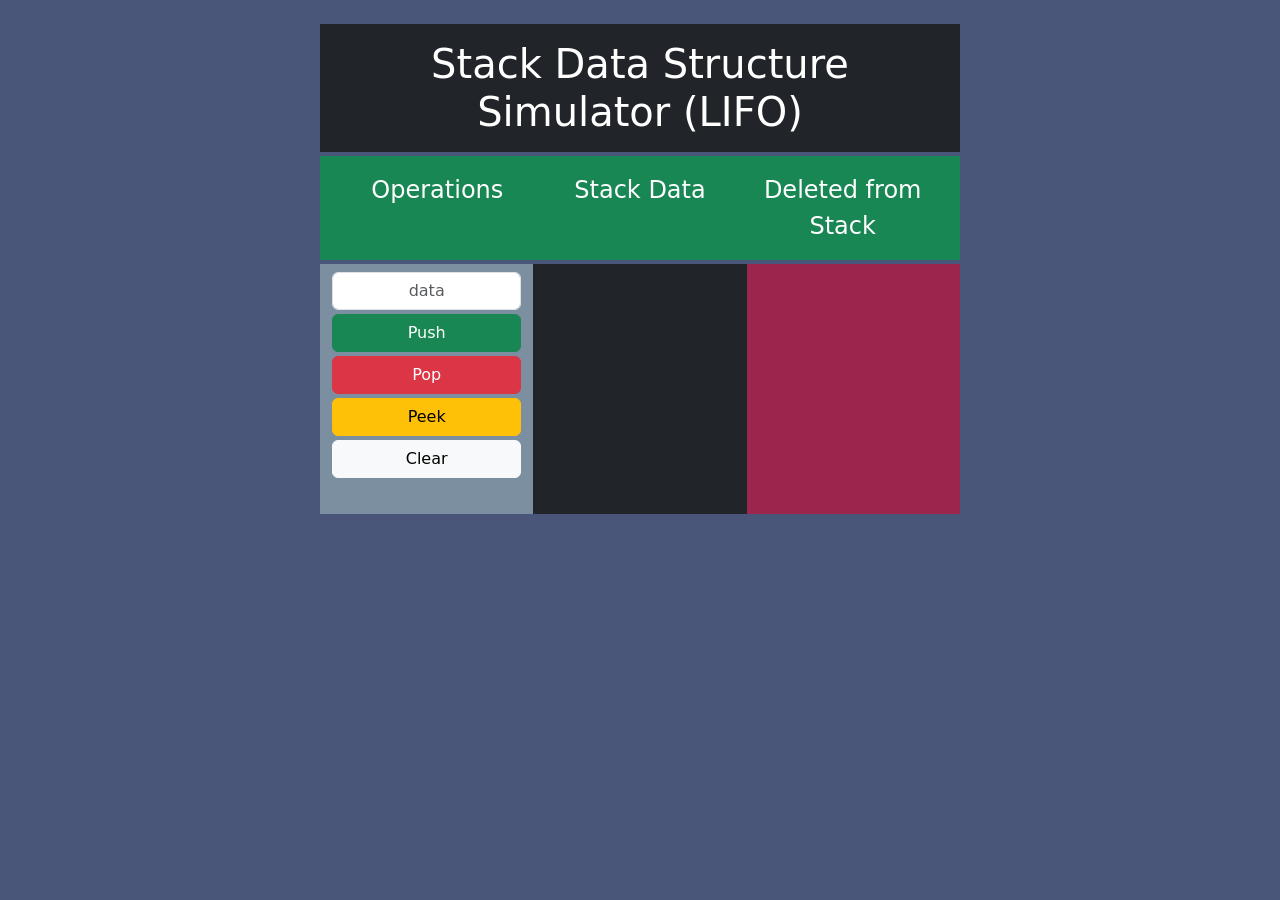
<file: index.html>
<!DOCTYPE html>
<html lang="en">
<head>
    <meta charset="UTF-8">
    <meta http-equiv="X-UA-Compatible" content="IE=edge">
    <meta name="viewport" content="width=device-width, initial-scale=1.0">
    <title>Stack Data Structure Simulator</title>
    <link href="https://cdn.jsdelivr.net/npm/bootstrap@5.2.3/dist/css/bootstrap.min.css" rel="stylesheet" integrity="sha384-rbsA2VBKQhggwzxH7pPCaAqO46MgnOM80zW1RWuH61DGLwZJEdK2Kadq2F9CUG65" crossorigin="anonymous">
    <script src="https://cdn.jsdelivr.net/npm/bootstrap@5.2.3/dist/js/bootstrap.bundle.min.js" integrity="sha384-kenU1KFdBIe4zVF0s0G1M5b4hcpxyD9F7jL+jjXkk+Q2h455rYXK/7HAuoJl+0I4" crossorigin="anonymous"></script>
    <script src="https://code.jquery.com/jquery-3.6.3.min.js" integrity="sha256-pvPw+upLPUjgMXY0G+8O0xUf+/Im1MZjXxxgOcBQBXU=" crossorigin="anonymous"></script>
    <script src="stack.js"></script>
    <link href="style.css" rel="stylesheet">
</head>
<body>
    <div class="container col-sm-6 mt-4">
        <div class="row">
            <h1 class="display-7 p-3 mb-1 text-center text-bg-dark">Stack Data Structure Simulator (LIFO)</h1>
        </div>
        <div class="row text-bg-success p-3 mb-1">
            <div class="col text-center fs-4">Operations</div>
            <div class="col text-center fs-4">Stack Data</div>
            <div class="col text-center fs-4">Deleted from Stack</div>
        </div>
        <div class="row bg-danger">
            <div class="col bg-7B8FA1">
                <div class="d-grid gap-1 col mx-auto">
                    <input type="text" id="st-data" class="form-control text-center mt-2" placeholder="data" aria-label="data">
                    <button id="push-btn" class="btn btn-success" type="button">Push</button>
                    <button id="pop-btn" class="btn btn-danger" type="button">Pop</button>
                    <button id="peek-btn" class="btn btn-warning" type="button">Peek</button>
                    <button id="clear-btn" class="btn btn-light" type="button">Clear</button>
                </div>
            </div>
            <div id="stack" class="d-block justify-content-center col bg-dark py-2">
                <!-- Stack elements render here -->
            </div>
            <div id="popped" class="col popped bg-9C254D">
                <!-- Popped elements render here -->
            </div>
        </div>
    </div>
</body>
</html>
</file>
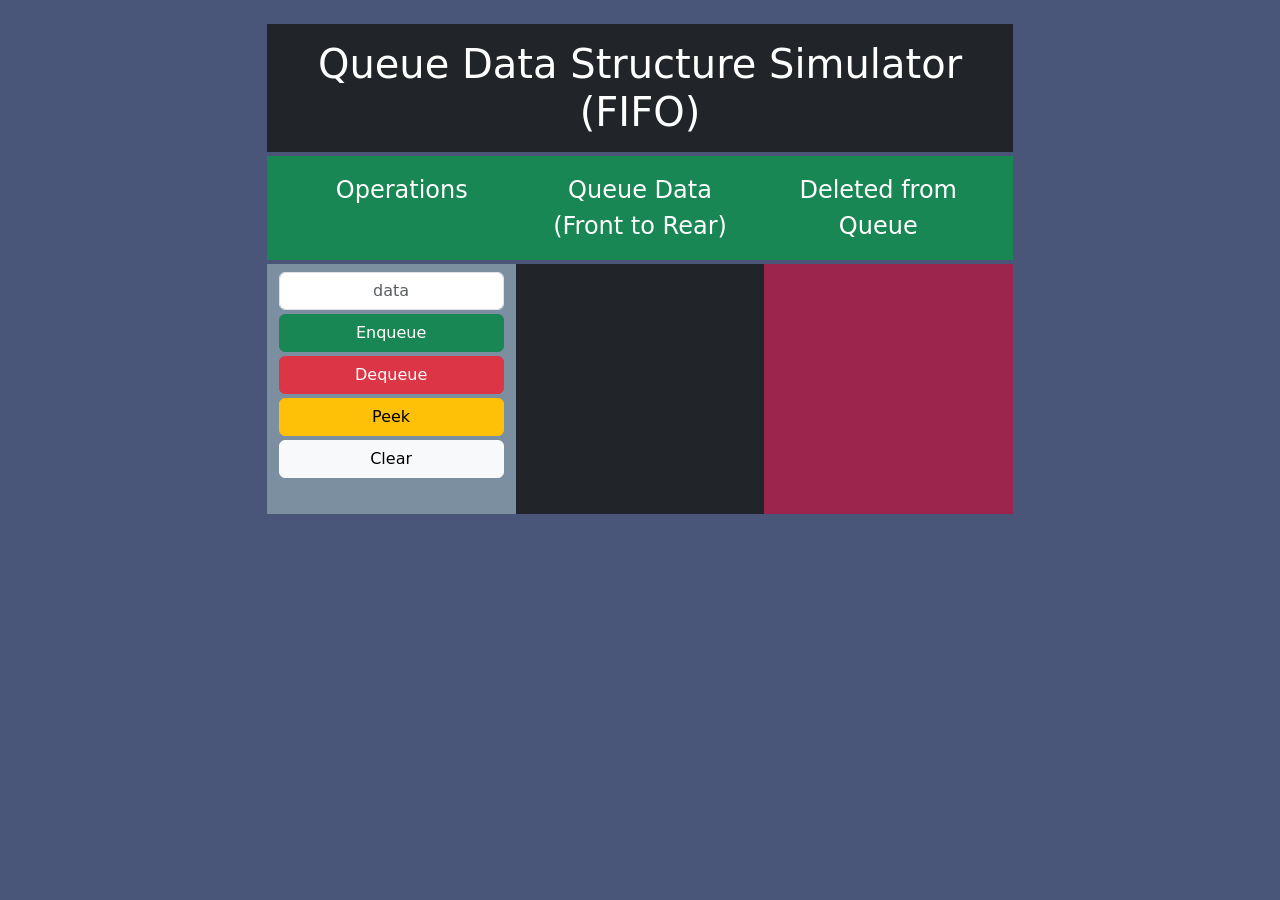
<file: queue-simulator/index.html>
<!DOCTYPE html>
<html lang="en">
<head>
    <meta charset="UTF-8">
    <meta http-equiv="X-UA-Compatible" content="IE=edge">
    <meta name="viewport" content="width=device-width, initial-scale=1.0">
    <title>Queue Data Structure Simulator</title>
    <link href="https://cdn.jsdelivr.net/npm/bootstrap@5.2.3/dist/css/bootstrap.min.css" rel="stylesheet" integrity="sha384-rbsA2VBKQhggwzxH7pPCaAqO46MgnOM80zW1RWuH61DGLwZJEdK2Kadq2F9CUG65" crossorigin="anonymous">
    <script src="https://cdn.jsdelivr.net/npm/bootstrap@5.2.3/dist/js/bootstrap.bundle.min.js" integrity="sha384-kenU1KFdBIe4zVF0s0G1M5b4hcpxyD9F7jL+jjXkk+Q2h455rYXK/7HAuoJl+0I4" crossorigin="anonymous"></script>
    <script src="https://code.jquery.com/jquery-3.6.3.min.js" integrity="sha256-pvPw+upLPUjgMXY0G+8O0xUf+/Im1MZjXxxgOcBQBXU=" crossorigin="anonymous"></script>
    <script src="queue.js"></script>
    <link href="style.css" rel="stylesheet">
</head>
<body>
    <div class="container col-sm-7 mt-4">
        <div class="row">
            <h1 class="display-7 p-3 mb-1 text-center text-bg-dark">Queue Data Structure Simulator (FIFO)</h1>
        </div>
        <div class="row text-bg-success p-3 mb-1">
            <div class="col text-center fs-4">Operations</div>
            <div class="col text-center fs-4">Queue Data (Front to Rear)</div>
            <div class="col text-center fs-4">Deleted from Queue</div>
        </div>
        <div class="row bg-danger">
            <div class="col bg-7B8FA1">
                <div class="d-grid gap-1 col mx-auto">
                    <input type="text" id="q-data" class="form-control text-center mt-2" placeholder="data" aria-label="data">
                    <button id="enqueue-btn" class="btn btn-success" type="button">Enqueue</button>
                    <button id="dequeue-btn" class="btn btn-danger" type="button">Dequeue</button>
                    <button id="peek-btn" class="btn btn-warning" type="button">Peek</button>
                    <button id="clear-btn" class="btn btn-light" type="button">Clear</button>
                </div>
            </div>
            <div id="queue" class="d-block justify-content-center col bg-dark py-2">
                <!-- Queue elements render here -->
            </div>
            <div id="dequeued" class="col popped bg-9C254D">
                <!-- Dequeued elements render here -->
            </div>
        </div>
    </div>
</body>
</html>
</file>
<file: style.css>
body {
    background-color: #495579;
}
#stack {
    align-items: center;
    min-height: 250px;
}
.push, .pop {
    width: 60px;
    height: 50px;
    border-radius: 5px;
    margin: 5px auto;
    align-content: center;
    justify-content: center;
    text-align: center;
    color: white;
    font-weight: bold;
}
.popped {
    display: flex;
    justify-content: flex-end;
    flex-direction: column;
}
.peek {
    background-color: gold !important;
    color: black !important;
}
.bg-7B8FA1 {
    background-color: #7B8FA1;
}   
.bg-9C254D {
    background-color: #9C254D;
}
</file>
<file: queue-simulator/style.css>
body {
    background-color: #495579;
}
#queue {
    align-items: center;
    min-height: 250px;
}
.enqueue, .dequeue {
    width: 140px;
    height: 50px;
    border-radius: 5px;
    margin: 5px auto;
    align-content: center;
    justify-content: center;
    text-align: center;
    color: white;
    font-weight: bold;
    font-size: 0.9rem;
}
.dequeue {
    width: 60px;
}
.popped {
    display: flex;
    justify-content: flex-end;
    flex-direction: column;
}
.peek {
    background-color: gold !important;
    color: black !important;
}
.bg-7B8FA1 {
    background-color: #7B8FA1;
}   
.bg-9C254D {
    background-color: #9C254D;
}
</file>
